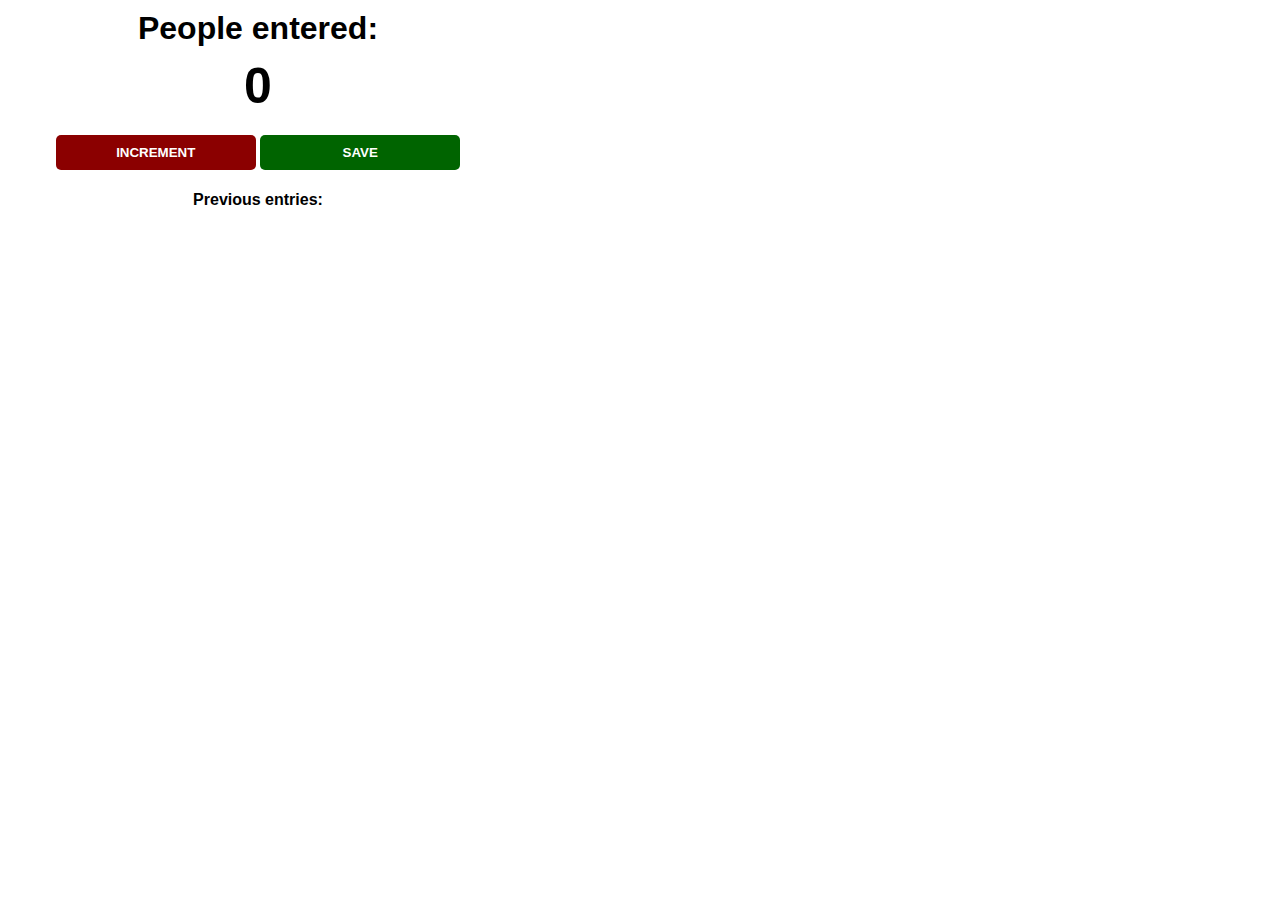
<file: index.html>
<html>
    <head>
        <link rel="stylesheet" href="index.css">
    </head>
    <body>
        <div id="whole">
        <h1>People entered:</h1>
        <h2 id="count-el">0</h2>
        <button id="increment-btn" onclick="increment()">INCREMENT</button>
        <button id="save-btn" onclick="save()">SAVE</button>
        <p id="save-el">Previous entries: </p>
        <script src="index.js">
            nnerText
        </script>
        </div>
    </body>
    
</html>
</file>
<file: index.css>
body {
    background-image: url("https://i.imgur.com/zP5yQ5m.jpeg");
    background-size: cover;
    background-attachment: fixed;
    font-family: -apple-system, BlinkMacSystemFont, 'Segoe UI', Roboto, Oxygen, Ubuntu, Cantarell, 'Open Sans', 'Helvetica Neue', sans-serif;
    font-weight: bold;
    text-align: center;
}

h1 {
    margin-top: 10px;
    margin-bottom: 10px;
}

h2 {
    font-size: 50px;
    margin-top: 0;
    margin-bottom: 20px;
}

button {
    border: none;
    padding-top: 10px;
    padding-bottom: 10px;
    color: white;
    font-weight: bold;
    width: 200px;
    margin-bottom: 5px;
    border-radius: 5px;
}

#increment-btn {
    background: darkred;
}

#save-btn {
    background: darkgreen;
}

#whole {
    max-width: 500px;
}
</file>
